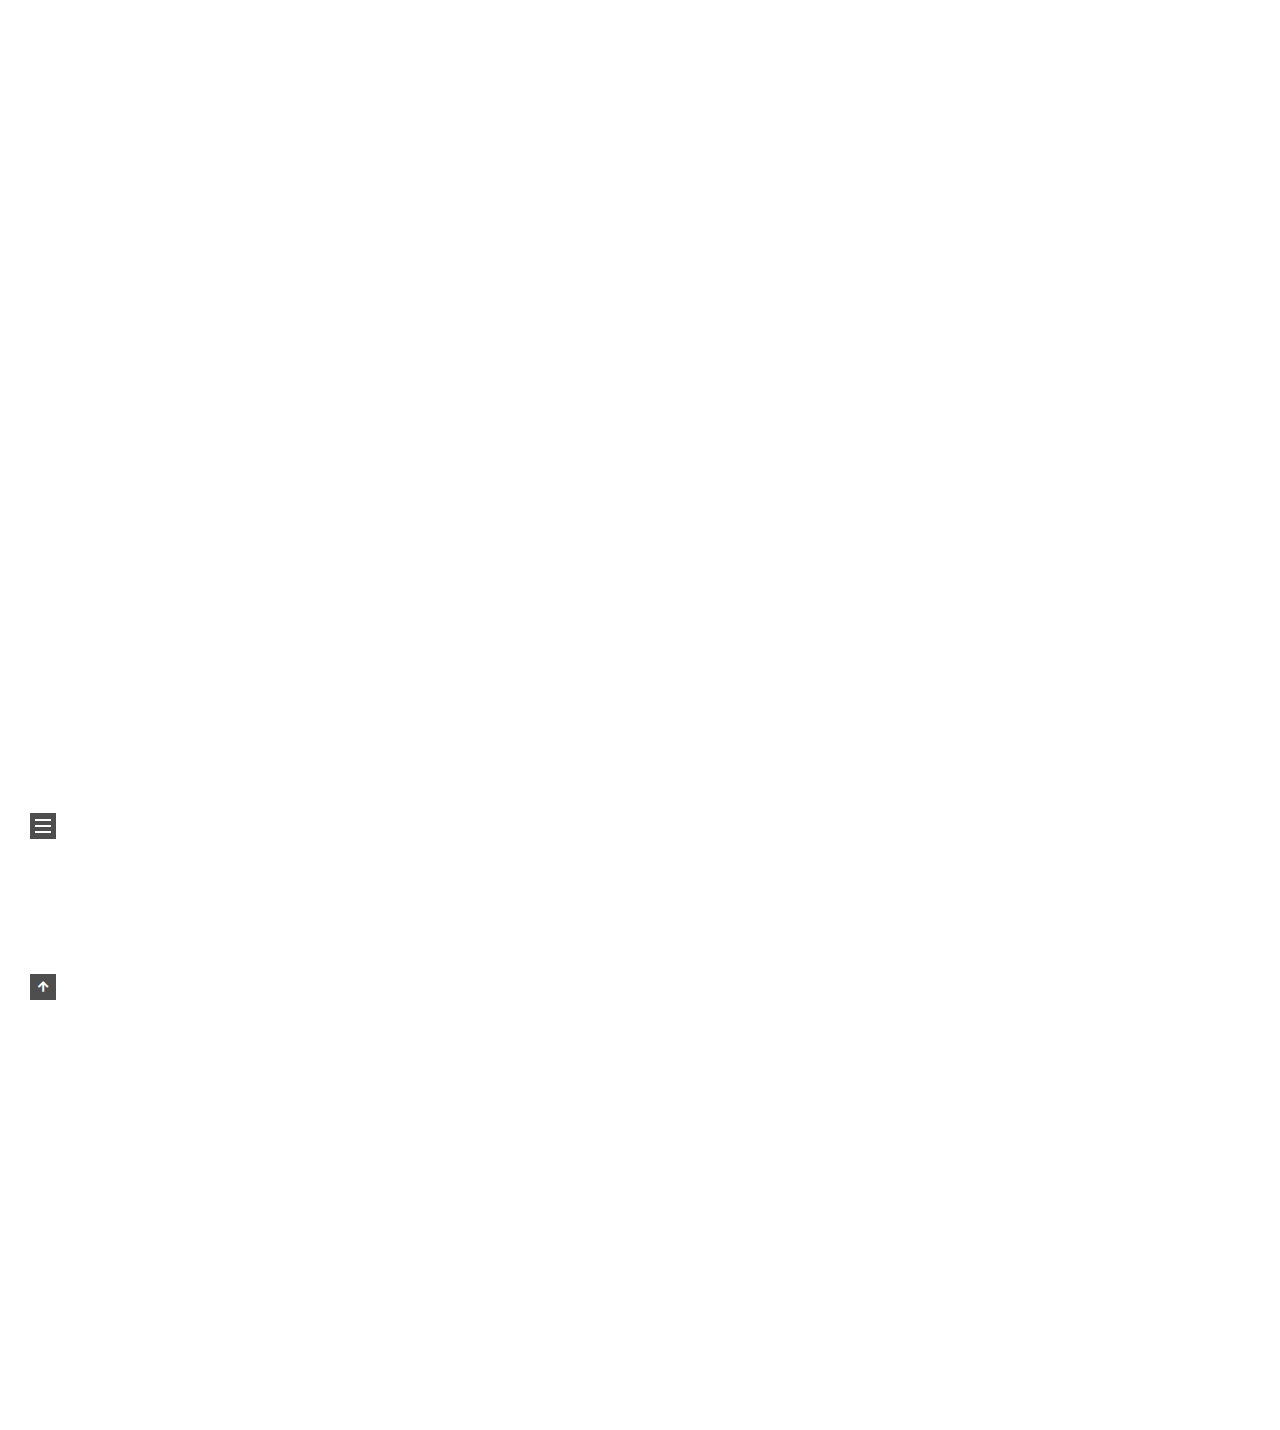
<file: 2022/06/12/hello-world/index.html>
<!DOCTYPE html>
<html lang="en">
<head>
  <meta charset="UTF-8">
<meta name="viewport" content="width=device-width, initial-scale=1, maximum-scale=2">
<meta name="theme-color" content="#222">
<meta name="generator" content="Hexo 6.2.0">
  <link rel="apple-touch-icon" sizes="180x180" href="/images/apple-touch-icon-next.png">
  <link rel="icon" type="image/png" sizes="32x32" href="/images/favicon-32x32-next.png">
  <link rel="icon" type="image/png" sizes="16x16" href="/images/favicon-16x16-next.png">
  <link rel="mask-icon" href="/images/logo.svg" color="#222">

<link rel="stylesheet" href="/css/main.css">


<link rel="stylesheet" href="/lib/font-awesome/css/all.min.css">

<script id="hexo-configurations">
    var NexT = window.NexT || {};
    var CONFIG = {"hostname":"example.com","root":"/","scheme":"Muse","version":"7.8.0","exturl":false,"sidebar":{"position":"left","display":"post","padding":18,"offset":12,"onmobile":false},"copycode":{"enable":false,"show_result":false,"style":null},"back2top":{"enable":true,"sidebar":false,"scrollpercent":false},"bookmark":{"enable":false,"color":"#222","save":"auto"},"fancybox":false,"mediumzoom":false,"lazyload":false,"pangu":false,"comments":{"style":"tabs","active":null,"storage":true,"lazyload":false,"nav":null},"algolia":{"hits":{"per_page":10},"labels":{"input_placeholder":"Search for Posts","hits_empty":"We didn't find any results for the search: ${query}","hits_stats":"${hits} results found in ${time} ms"}},"localsearch":{"enable":false,"trigger":"auto","top_n_per_article":1,"unescape":false,"preload":false},"motion":{"enable":true,"async":false,"transition":{"post_block":"fadeIn","post_header":"slideDownIn","post_body":"slideDownIn","coll_header":"slideLeftIn","sidebar":"slideUpIn"}}};
  </script>

  <meta name="description" content="Welcome to Hexo! This is your very first post. Check documentation for more info. If you get any problems when using Hexo, you can find the answer in troubleshooting or you can ask me on GitHub. Quick">
<meta property="og:type" content="article">
<meta property="og:title" content="Hello World">
<meta property="og:url" content="http://example.com/2022/06/12/hello-world/index.html">
<meta property="og:site_name" content="Hexo">
<meta property="og:description" content="Welcome to Hexo! This is your very first post. Check documentation for more info. If you get any problems when using Hexo, you can find the answer in troubleshooting or you can ask me on GitHub. Quick">
<meta property="og:locale" content="en_US">
<meta property="article:published_time" content="2022-06-11T18:26:18.636Z">
<meta property="article:modified_time" content="2022-06-11T18:26:18.637Z">
<meta property="article:author" content="fillingb">
<meta name="twitter:card" content="summary">

<link rel="canonical" href="http://example.com/2022/06/12/hello-world/">


<script id="page-configurations">
  // https://hexo.io/docs/variables.html
  CONFIG.page = {
    sidebar: "",
    isHome : false,
    isPost : true,
    lang   : 'en'
  };
</script>

  <title>Hello World | Hexo</title>
  






  <noscript>
  <style>
  .use-motion .brand,
  .use-motion .menu-item,
  .sidebar-inner,
  .use-motion .post-block,
  .use-motion .pagination,
  .use-motion .comments,
  .use-motion .post-header,
  .use-motion .post-body,
  .use-motion .collection-header { opacity: initial; }

  .use-motion .site-title,
  .use-motion .site-subtitle {
    opacity: initial;
    top: initial;
  }

  .use-motion .logo-line-before i { left: initial; }
  .use-motion .logo-line-after i { right: initial; }
  </style>
</noscript>

</head>

<body itemscope itemtype="http://schema.org/WebPage">
  <div class="container use-motion">
    <div class="headband"></div>

    <header class="header" itemscope itemtype="http://schema.org/WPHeader">
      <div class="header-inner"><div class="site-brand-container">
  <div class="site-nav-toggle">
    <div class="toggle" aria-label="Toggle navigation bar">
      <span class="toggle-line toggle-line-first"></span>
      <span class="toggle-line toggle-line-middle"></span>
      <span class="toggle-line toggle-line-last"></span>
    </div>
  </div>

  <div class="site-meta">

    <a href="/" class="brand" rel="start">
      <span class="logo-line-before"><i></i></span>
      <h1 class="site-title">Hexo</h1>
      <span class="logo-line-after"><i></i></span>
    </a>
  </div>

  <div class="site-nav-right">
    <div class="toggle popup-trigger">
    </div>
  </div>
</div>




<nav class="site-nav">
  <ul id="menu" class="main-menu menu">
        <li class="menu-item menu-item-home">

    <a href="/" rel="section"><i class="fa fa-home fa-fw"></i>Home</a>

  </li>
        <li class="menu-item menu-item-archives">

    <a href="/archives/" rel="section"><i class="fa fa-archive fa-fw"></i>Archives</a>

  </li>
  </ul>
</nav>




</div>
    </header>

    
  <div class="back-to-top">
    <i class="fa fa-arrow-up"></i>
    <span>0%</span>
  </div>


    <main class="main">
      <div class="main-inner">
        <div class="content-wrap">
          

          <div class="content post posts-expand">
            

    
  
  
  <article itemscope itemtype="http://schema.org/Article" class="post-block" lang="en">
    <link itemprop="mainEntityOfPage" href="http://example.com/2022/06/12/hello-world/">

    <span hidden itemprop="author" itemscope itemtype="http://schema.org/Person">
      <meta itemprop="image" content="/images/avatar.gif">
      <meta itemprop="name" content="fillingb">
      <meta itemprop="description" content="">
    </span>

    <span hidden itemprop="publisher" itemscope itemtype="http://schema.org/Organization">
      <meta itemprop="name" content="Hexo">
    </span>
      <header class="post-header">
        <h1 class="post-title" itemprop="name headline">
          Hello World
        </h1>

        <div class="post-meta">
            <span class="post-meta-item">
              <span class="post-meta-item-icon">
                <i class="far fa-calendar"></i>
              </span>
              <span class="post-meta-item-text">Posted on</span>

              <time title="Created: 2022-06-12 02:26:18" itemprop="dateCreated datePublished" datetime="2022-06-12T02:26:18+08:00">2022-06-12</time>
            </span>

          

        </div>
      </header>

    
    
    
    <div class="post-body" itemprop="articleBody">

      
        <p>Welcome to <a target="_blank" rel="noopener" href="https://hexo.io/">Hexo</a>! This is your very first post. Check <a target="_blank" rel="noopener" href="https://hexo.io/docs/">documentation</a> for more info. If you get any problems when using Hexo, you can find the answer in <a target="_blank" rel="noopener" href="https://hexo.io/docs/troubleshooting.html">troubleshooting</a> or you can ask me on <a target="_blank" rel="noopener" href="https://github.com/hexojs/hexo/issues">GitHub</a>.</p>
<h2 id="Quick-Start"><a href="#Quick-Start" class="headerlink" title="Quick Start"></a>Quick Start</h2><h3 id="Create-a-new-post"><a href="#Create-a-new-post" class="headerlink" title="Create a new post"></a>Create a new post</h3><figure class="highlight bash"><table><tr><td class="gutter"><pre><span class="line">1</span><br></pre></td><td class="code"><pre><span class="line">$ hexo new <span class="string">&quot;My New Post&quot;</span></span><br></pre></td></tr></table></figure>

<p>More info: <a target="_blank" rel="noopener" href="https://hexo.io/docs/writing.html">Writing</a></p>
<h3 id="Run-server"><a href="#Run-server" class="headerlink" title="Run server"></a>Run server</h3><figure class="highlight bash"><table><tr><td class="gutter"><pre><span class="line">1</span><br></pre></td><td class="code"><pre><span class="line">$ hexo server</span><br></pre></td></tr></table></figure>

<p>More info: <a target="_blank" rel="noopener" href="https://hexo.io/docs/server.html">Server</a></p>
<h3 id="Generate-static-files"><a href="#Generate-static-files" class="headerlink" title="Generate static files"></a>Generate static files</h3><figure class="highlight bash"><table><tr><td class="gutter"><pre><span class="line">1</span><br></pre></td><td class="code"><pre><span class="line">$ hexo generate</span><br></pre></td></tr></table></figure>

<p>More info: <a target="_blank" rel="noopener" href="https://hexo.io/docs/generating.html">Generating</a></p>
<h3 id="Deploy-to-remote-sites"><a href="#Deploy-to-remote-sites" class="headerlink" title="Deploy to remote sites"></a>Deploy to remote sites</h3><figure class="highlight bash"><table><tr><td class="gutter"><pre><span class="line">1</span><br></pre></td><td class="code"><pre><span class="line">$ hexo deploy</span><br></pre></td></tr></table></figure>

<p>More info: <a target="_blank" rel="noopener" href="https://hexo.io/docs/one-command-deployment.html">Deployment</a></p>

    </div>

    
    
    

      <footer class="post-footer">

        


        
    <div class="post-nav">
      <div class="post-nav-item"></div>
      <div class="post-nav-item">
    <a href="/2022/06/12/hello-world-1/" rel="next" title="hello_world">
      hello_world <i class="fa fa-chevron-right"></i>
    </a></div>
    </div>
      </footer>
    
  </article>
  
  
  



          </div>
          

<script>
  window.addEventListener('tabs:register', () => {
    let { activeClass } = CONFIG.comments;
    if (CONFIG.comments.storage) {
      activeClass = localStorage.getItem('comments_active') || activeClass;
    }
    if (activeClass) {
      let activeTab = document.querySelector(`a[href="#comment-${activeClass}"]`);
      if (activeTab) {
        activeTab.click();
      }
    }
  });
  if (CONFIG.comments.storage) {
    window.addEventListener('tabs:click', event => {
      if (!event.target.matches('.tabs-comment .tab-content .tab-pane')) return;
      let commentClass = event.target.classList[1];
      localStorage.setItem('comments_active', commentClass);
    });
  }
</script>

        </div>
          
  
  <div class="toggle sidebar-toggle">
    <span class="toggle-line toggle-line-first"></span>
    <span class="toggle-line toggle-line-middle"></span>
    <span class="toggle-line toggle-line-last"></span>
  </div>

  <aside class="sidebar">
    <div class="sidebar-inner">

      <ul class="sidebar-nav motion-element">
        <li class="sidebar-nav-toc">
          Table of Contents
        </li>
        <li class="sidebar-nav-overview">
          Overview
        </li>
      </ul>

      <!--noindex-->
      <div class="post-toc-wrap sidebar-panel">
          <div class="post-toc motion-element"><ol class="nav"><li class="nav-item nav-level-2"><a class="nav-link" href="#Quick-Start"><span class="nav-number">1.</span> <span class="nav-text">Quick Start</span></a><ol class="nav-child"><li class="nav-item nav-level-3"><a class="nav-link" href="#Create-a-new-post"><span class="nav-number">1.1.</span> <span class="nav-text">Create a new post</span></a></li><li class="nav-item nav-level-3"><a class="nav-link" href="#Run-server"><span class="nav-number">1.2.</span> <span class="nav-text">Run server</span></a></li><li class="nav-item nav-level-3"><a class="nav-link" href="#Generate-static-files"><span class="nav-number">1.3.</span> <span class="nav-text">Generate static files</span></a></li><li class="nav-item nav-level-3"><a class="nav-link" href="#Deploy-to-remote-sites"><span class="nav-number">1.4.</span> <span class="nav-text">Deploy to remote sites</span></a></li></ol></li></ol></div>
      </div>
      <!--/noindex-->

      <div class="site-overview-wrap sidebar-panel">
        <div class="site-author motion-element" itemprop="author" itemscope itemtype="http://schema.org/Person">
  <p class="site-author-name" itemprop="name">fillingb</p>
  <div class="site-description" itemprop="description"></div>
</div>
<div class="site-state-wrap motion-element">
  <nav class="site-state">
      <div class="site-state-item site-state-posts">
          <a href="/archives/">
        
          <span class="site-state-item-count">3</span>
          <span class="site-state-item-name">posts</span>
        </a>
      </div>
  </nav>
</div>



      </div>

    </div>
  </aside>
  <div id="sidebar-dimmer"></div>


      </div>
    </main>

    <footer class="footer">
      <div class="footer-inner">
        

        

<div class="copyright">
  
  &copy; 
  <span itemprop="copyrightYear">2022</span>
  <span class="with-love">
    <i class="fa fa-heart"></i>
  </span>
  <span class="author" itemprop="copyrightHolder">fillingb</span>
</div>
  <div class="powered-by">Powered by <a href="https://hexo.io/" class="theme-link" rel="noopener" target="_blank">Hexo</a> & <a href="https://muse.theme-next.org/" class="theme-link" rel="noopener" target="_blank">NexT.Muse</a>
  </div>

        








      </div>
    </footer>
  </div>

  
  <script src="/lib/anime.min.js"></script>
  <script src="/lib/velocity/velocity.min.js"></script>
  <script src="/lib/velocity/velocity.ui.min.js"></script>

<script src="/js/utils.js"></script>

<script src="/js/motion.js"></script>


<script src="/js/schemes/muse.js"></script>


<script src="/js/next-boot.js"></script>




  















  

  

</body>
</html>
</file>
<file: css/main.css>
:root {
  --body-bg-color: #fff;
  --content-bg-color: #f5f5f5;
  --card-bg-color: #f5f5f5;
  --text-color: #555;
  --blockquote-color: #666;
  --link-color: #555;
  --link-hover-color: #222;
  --brand-color: #222;
  --brand-hover-color: #222;
  --table-row-odd-bg-color: #f9f9f9;
  --table-row-hover-bg-color: #f5f5f5;
  --menu-item-bg-color: #ddd;
  --theme-color: #222;
  --btn-default-bg: transparent;
  --btn-default-color: var(--link-color);
  --btn-default-border-color: var(--link-color);
  --btn-default-hover-bg: transparent;
  --btn-default-hover-color: var(--link-hover-color);
  --btn-default-hover-border-color: var(--link-hover-color);
  --highlight-background: #f3f3f3;
  --highlight-foreground: #444;
  --highlight-gutter-background: #e1e1e1;
  --highlight-gutter-foreground: #555;
  color-scheme: light;
}
html {
  line-height: 1.15; /* 1 */
  -webkit-text-size-adjust: 100%; /* 2 */
}
body {
  margin: 0;
}
main {
  display: block;
}
h1 {
  font-size: 2em;
  margin: 0.67em 0;
}
hr {
  box-sizing: content-box; /* 1 */
  height: 0; /* 1 */
  overflow: visible; /* 2 */
}
pre {
  font-family: monospace, monospace; /* 1 */
  font-size: 1em; /* 2 */
}
a {
  background: transparent;
}
abbr[title] {
  border-bottom: none; /* 1 */
  text-decoration: underline; /* 2 */
  text-decoration: underline dotted; /* 2 */
}
b,
strong {
  font-weight: bolder;
}
code,
kbd,
samp {
  font-family: monospace, monospace; /* 1 */
  font-size: 1em; /* 2 */
}
small {
  font-size: 80%;
}
sub,
sup {
  font-size: 75%;
  line-height: 0;
  position: relative;
  vertical-align: baseline;
}
sub {
  bottom: -0.25em;
}
sup {
  top: -0.5em;
}
img {
  border-style: none;
}
button,
input,
optgroup,
select,
textarea {
  font-family: inherit; /* 1 */
  font-size: 100%; /* 1 */
  line-height: 1.15; /* 1 */
  margin: 0; /* 2 */
}
button,
input {
/* 1 */
  overflow: visible;
}
button,
select {
/* 1 */
  text-transform: none;
}
button,
[type='button'],
[type='reset'],
[type='submit'] {
  -webkit-appearance: button;
}
button::-moz-focus-inner,
[type='button']::-moz-focus-inner,
[type='reset']::-moz-focus-inner,
[type='submit']::-moz-focus-inner {
  border-style: none;
  padding: 0;
}
button:-moz-focusring,
[type='button']:-moz-focusring,
[type='reset']:-moz-focusring,
[type='submit']:-moz-focusring {
  outline: 1px dotted ButtonText;
}
fieldset {
  padding: 0.35em 0.75em 0.625em;
}
legend {
  box-sizing: border-box; /* 1 */
  color: inherit; /* 2 */
  display: table; /* 1 */
  max-width: 100%; /* 1 */
  padding: 0; /* 3 */
  white-space: normal; /* 1 */
}
progress {
  vertical-align: baseline;
}
textarea {
  overflow: auto;
}
[type='checkbox'],
[type='radio'] {
  box-sizing: border-box; /* 1 */
  padding: 0; /* 2 */
}
[type='number']::-webkit-inner-spin-button,
[type='number']::-webkit-outer-spin-button {
  height: auto;
}
[type='search'] {
  outline-offset: -2px; /* 2 */
  -webkit-appearance: textfield; /* 1 */
}
[type='search']::-webkit-search-decoration {
  -webkit-appearance: none;
}
::-webkit-file-upload-button {
  font: inherit; /* 2 */
  -webkit-appearance: button; /* 1 */
}
details {
  display: block;
}
summary {
  display: list-item;
}
template {
  display: none;
}
[hidden] {
  display: none;
}
::selection {
  background: #262a30;
  color: #eee;
}
html,
body {
  height: 100%;
}
body {
  background: var(--body-bg-color);
  box-sizing: border-box;
  color: var(--text-color);
  font-family: Lato, 'PingFang SC', 'Microsoft YaHei', sans-serif;
  font-size: 1em;
  line-height: 2;
  min-height: 100%;
  position: relative;
  transition: padding 0.2s ease-in-out;
}
h1,
h2,
h3,
h4,
h5,
h6 {
  font-family: Lato, 'PingFang SC', 'Microsoft YaHei', sans-serif;
  font-weight: bold;
  line-height: 1.5;
  margin: 30px 0 15px;
}
h1 {
  font-size: 1.5em;
}
h2 {
  font-size: 1.375em;
}
h3 {
  font-size: 1.25em;
}
h4 {
  font-size: 1.125em;
}
h5 {
  font-size: 1em;
}
h6 {
  font-size: 0.875em;
}
p {
  margin: 0 0 20px;
}
a {
  border-bottom: 1px solid #ccc;
  color: var(--link-color);
  cursor: pointer;
  outline: 0;
  text-decoration: none;
  overflow-wrap: break-word;
}
a:hover {
  border-bottom-color: var(--link-hover-color);
  color: var(--link-hover-color);
}
iframe,
img,
video,
embed {
  display: block;
  margin-left: auto;
  margin-right: auto;
  max-width: 100%;
}
hr {
  background-image: repeating-linear-gradient(-45deg, #ddd, #ddd 4px, transparent 4px, transparent 8px);
  border: 0;
  height: 3px;
  margin: 40px 0;
}
blockquote {
  border-left: 4px solid #ddd;
  color: var(--blockquote-color);
  margin: 0;
  padding: 0 15px;
}
blockquote cite::before {
  content: '-';
  padding: 0 5px;
}
dt {
  font-weight: bold;
}
dd {
  margin: 0;
  padding: 0;
}
.table-container {
  overflow: auto;
}
table {
  border-collapse: collapse;
  border-spacing: 0;
  font-size: 0.875em;
  margin: 0 0 20px;
  width: 100%;
}
tbody tr:nth-of-type(odd) {
  background: var(--table-row-odd-bg-color);
}
tbody tr:hover {
  background: var(--table-row-hover-bg-color);
}
caption,
th,
td {
  padding: 8px;
}
th,
td {
  border: 1px solid #ddd;
  border-bottom: 3px solid #ddd;
}
th {
  font-weight: 700;
  padding-bottom: 10px;
}
td {
  border-bottom-width: 1px;
}
.btn {
  background: var(--btn-default-bg);
  border: 2px solid var(--btn-default-border-color);
  border-radius: 0;
  color: var(--btn-default-color);
  display: inline-block;
  font-size: 0.875em;
  line-height: 2;
  padding: 0 20px;
  transition: background-color 0.2s ease-in-out;
}
.btn:hover {
  background: var(--btn-default-hover-bg);
  border-color: var(--btn-default-hover-border-color);
  color: var(--btn-default-hover-color);
}
.btn + .btn {
  margin: 0 0 8px 8px;
}
.btn .fa-fw {
  text-align: left;
  width: 1.285714285714286em;
}
.toggle {
  line-height: 0;
}
.toggle .toggle-line {
  background: #fff;
  display: block;
  height: 2px;
  left: 0;
  position: relative;
  top: 0;
  transition: all 0.4s;
  width: 100%;
}
.toggle .toggle-line:first-child {
  margin-top: 1px;
}
.toggle .toggle-line:not(:first-child) {
  margin-top: 4px;
}
.toggle.toggle-arrow :first-child {
  left: 50%;
  top: 2px;
  transform: rotate(45deg);
  width: 50%;
}
.toggle.toggle-arrow :last-child {
  left: 50%;
  top: -2px;
  transform: rotate(-45deg);
  width: 50%;
}
.toggle.toggle-close :nth-child(2) {
  opacity: 0;
}
.toggle.toggle-close :first-child {
  top: 6px;
  transform: rotate(45deg);
}
.toggle.toggle-close :last-child {
  top: -6px;
  transform: rotate(-45deg);
}
/*!
  Theme: Default
  Description: Original highlight.js style
  Author: (c) Ivan Sagalaev <maniac@softwaremaniacs.org>
  Maintainer: @highlightjs/core-team
  Website: https://highlightjs.org/
  License: see project LICENSE
  Touched: 2021
*/pre code.hljs{display:block;overflow-x:auto;padding:1em}code.hljs{padding:3px 5px}.hljs{background:#f3f3f3;color:#444}.hljs-comment{color:#697070}.hljs-punctuation,.hljs-tag{color:#444a}.hljs-tag .hljs-attr,.hljs-tag .hljs-name{color:#444}.hljs-attribute,.hljs-doctag,.hljs-keyword,.hljs-meta .hljs-keyword,.hljs-name,.hljs-selector-tag{font-weight:700}.hljs-deletion,.hljs-number,.hljs-quote,.hljs-selector-class,.hljs-selector-id,.hljs-string,.hljs-template-tag,.hljs-type{color:#800}.hljs-section,.hljs-title{color:#800;font-weight:700}.hljs-link,.hljs-operator,.hljs-regexp,.hljs-selector-attr,.hljs-selector-pseudo,.hljs-symbol,.hljs-template-variable,.hljs-variable{color:#ab5656}.hljs-literal{color:#695}.hljs-addition,.hljs-built_in,.hljs-bullet,.hljs-code{color:#397300}.hljs-meta{color:#1f7199}.hljs-meta .hljs-string{color:#38a}.hljs-emphasis{font-style:italic}.hljs-strong{font-weight:700}
code,
kbd,
figure.highlight,
pre {
  background: var(--highlight-background);
  color: var(--highlight-foreground);
}
figure.highlight,
pre {
  line-height: 1.6;
  margin: 0 auto 20px;
}
figure.highlight figcaption,
pre .caption,
pre figcaption {
  background: var(--highlight-gutter-background);
  color: var(--highlight-foreground);
  display: flow-root;
  font-size: 0.875em;
  line-height: 1.2;
  padding: 0.5em;
}
figure.highlight figcaption a,
pre .caption a,
pre figcaption a {
  color: var(--highlight-foreground);
  float: right;
}
figure.highlight figcaption a:hover,
pre .caption a:hover,
pre figcaption a:hover {
  border-bottom-color: var(--highlight-foreground);
}
pre,
code {
  font-family: consolas, Menlo, monospace, 'PingFang SC', 'Microsoft YaHei';
}
code {
  border-radius: 3px;
  font-size: 0.875em;
  padding: 2px 4px;
  overflow-wrap: break-word;
}
kbd {
  border: 2px solid #ccc;
  border-radius: 0.2em;
  box-shadow: 0.1em 0.1em 0.2em rgba(0,0,0,0.1);
  font-family: inherit;
  padding: 0.1em 0.3em;
  white-space: nowrap;
}
figure.highlight {
  overflow: auto;
  position: relative;
}
figure.highlight pre {
  border: 0;
  margin: 0;
  padding: 10px 0;
}
figure.highlight table {
  border: 0;
  margin: 0;
  width: auto;
}
figure.highlight td {
  border: 0;
  padding: 0;
}
figure.highlight .gutter {
  -moz-user-select: none;
  -ms-user-select: none;
  -webkit-user-select: none;
  user-select: none;
}
figure.highlight .gutter pre {
  background: var(--highlight-gutter-background);
  color: var(--highlight-gutter-foreground);
  padding-left: 10px;
  padding-right: 10px;
  text-align: right;
}
figure.highlight .code pre {
  padding-left: 10px;
  width: 100%;
}
figure.highlight .marked {
  background: rgba(0,0,0,0.3);
}
pre .caption,
pre figcaption {
  margin-bottom: 10px;
}
.gist table {
  width: auto;
}
.gist table td {
  border: 0;
}
pre {
  overflow: auto;
  padding: 10px;
}
pre code {
  background: none;
  padding: 0;
  text-shadow: none;
}
.blockquote-center {
  border-left: 0;
  margin: 40px 0;
  padding: 0;
  position: relative;
  text-align: center;
}
.blockquote-center::before,
.blockquote-center::after {
  left: 0;
  line-height: 1;
  opacity: 0.6;
  position: absolute;
  width: 100%;
}
.blockquote-center::before {
  border-top: 1px solid #ccc;
  text-align: left;
  top: -20px;
  content: '\f10d';
  font-family: 'Font Awesome 6 Free';
  font-weight: 900;
}
.blockquote-center::after {
  border-bottom: 1px solid #ccc;
  bottom: -20px;
  text-align: right;
  content: '\f10e';
  font-family: 'Font Awesome 6 Free';
  font-weight: 900;
}
.blockquote-center p,
.blockquote-center div {
  text-align: center;
}
.group-picture {
  margin-bottom: 20px;
}
.group-picture .group-picture-row {
  display: flex;
  gap: 3px;
  margin-bottom: 3px;
}
.group-picture .group-picture-column {
  flex: 1;
}
.group-picture .group-picture-column img {
  height: 100%;
  margin: 0;
  object-fit: cover;
  width: 100%;
}
.post-body .label {
  color: #555;
  padding: 0 2px;
}
.post-body .label.default {
  background: #f0f0f0;
}
.post-body .label.primary {
  background: #efe6f7;
}
.post-body .label.info {
  background: #e5f2f8;
}
.post-body .label.success {
  background: #e7f4e9;
}
.post-body .label.warning {
  background: #fcf6e1;
}
.post-body .label.danger {
  background: #fae8eb;
}
.post-body .link-grid {
  display: grid;
  grid-gap: 1.5rem;
  gap: 1.5rem;
  grid-template-columns: 1fr 1fr;
  margin-bottom: 20px;
  padding: 1rem;
}
@media (max-width: 767px) {
  .post-body .link-grid {
    grid-template-columns: 1fr;
  }
}
.post-body .link-grid .link-grid-container {
  border: solid #ddd;
  box-shadow: 1rem 1rem 0.5rem rgba(0,0,0,0.5);
  min-height: 5rem;
  min-width: 0;
  padding: 0.5rem;
  position: relative;
  transition: background 0.3s;
}
.post-body .link-grid .link-grid-container:hover {
  animation: next-shake 0.5s;
  background: var(--card-bg-color);
}
.post-body .link-grid .link-grid-container:active {
  box-shadow: 0.5rem 0.5rem 0.25rem rgba(0,0,0,0.5);
  transform: translate(0.2rem, 0.2rem);
}
.post-body .link-grid .link-grid-container .link-grid-image {
  border: 1px solid #ddd;
  border-radius: 50%;
  box-sizing: border-box;
  height: 5rem;
  padding: 3px;
  position: absolute;
  width: 5rem;
}
.post-body .link-grid .link-grid-container p {
  margin: 0 1rem 0 6rem;
}
.post-body .link-grid .link-grid-container p:first-of-type {
  font-size: 1.2em;
}
.post-body .link-grid .link-grid-container p:last-of-type {
  font-size: 0.8em;
  line-height: 1.3rem;
  opacity: 0.7;
}
.post-body .link-grid .link-grid-container a {
  border: 0;
  height: 100%;
  left: 0;
  position: absolute;
  top: 0;
  width: 100%;
}
@keyframes next-shake {
  0% {
    transform: translate(1pt, 1pt) rotate(0deg);
  }
  10% {
    transform: translate(-1pt, -2pt) rotate(-1deg);
  }
  20% {
    transform: translate(-3pt, 0pt) rotate(1deg);
  }
  30% {
    transform: translate(3pt, 2pt) rotate(0deg);
  }
  40% {
    transform: translate(1pt, -1pt) rotate(1deg);
  }
  50% {
    transform: translate(-1pt, 2pt) rotate(-1deg);
  }
  60% {
    transform: translate(-3pt, 1pt) rotate(0deg);
  }
  70% {
    transform: translate(3pt, 1pt) rotate(-1deg);
  }
  80% {
    transform: translate(-1pt, -1pt) rotate(1deg);
  }
  90% {
    transform: translate(1pt, 2pt) rotate(0deg);
  }
  100% {
    transform: translate(1pt, -2pt) rotate(-1deg);
  }
}
.post-body .note {
  border-radius: 3px;
  margin-bottom: 20px;
  padding: 1em;
  position: relative;
  border: 1px solid #eee;
  border-left-width: 5px;
}
.post-body .note summary {
  cursor: pointer;
  outline: 0;
}
.post-body .note summary p {
  display: inline;
}
.post-body .note h2,
.post-body .note h3,
.post-body .note h4,
.post-body .note h5,
.post-body .note h6 {
  border-bottom: initial;
  margin: 0;
  padding-top: 0;
}
.post-body .note :first-child {
  margin-top: 0;
}
.post-body .note :last-child {
  margin-bottom: 0;
}
.post-body .note.default {
  border-left-color: #777;
}
.post-body .note.default h2,
.post-body .note.default h3,
.post-body .note.default h4,
.post-body .note.default h5,
.post-body .note.default h6 {
  color: #777;
}
.post-body .note.primary {
  border-left-color: #6f42c1;
}
.post-body .note.primary h2,
.post-body .note.primary h3,
.post-body .note.primary h4,
.post-body .note.primary h5,
.post-body .note.primary h6 {
  color: #6f42c1;
}
.post-body .note.info {
  border-left-color: #428bca;
}
.post-body .note.info h2,
.post-body .note.info h3,
.post-body .note.info h4,
.post-body .note.info h5,
.post-body .note.info h6 {
  color: #428bca;
}
.post-body .note.success {
  border-left-color: #5cb85c;
}
.post-body .note.success h2,
.post-body .note.success h3,
.post-body .note.success h4,
.post-body .note.success h5,
.post-body .note.success h6 {
  color: #5cb85c;
}
.post-body .note.warning {
  border-left-color: #f0ad4e;
}
.post-body .note.warning h2,
.post-body .note.warning h3,
.post-body .note.warning h4,
.post-body .note.warning h5,
.post-body .note.warning h6 {
  color: #f0ad4e;
}
.post-body .note.danger {
  border-left-color: #d9534f;
}
.post-body .note.danger h2,
.post-body .note.danger h3,
.post-body .note.danger h4,
.post-body .note.danger h5,
.post-body .note.danger h6 {
  color: #d9534f;
}
.post-body .tabs {
  margin-bottom: 20px;
}
.post-body .tabs,
.tabs-comment {
  padding-top: 10px;
}
.post-body .tabs ul.nav-tabs,
.tabs-comment ul.nav-tabs {
  background: var(--body-bg-color);
  display: flex;
  display: flex;
  flex-wrap: wrap;
  justify-content: center;
  margin: 0;
  padding: 0;
  position: -webkit-sticky;
  position: sticky;
  top: 0;
  z-index: 5;
}
@media (max-width: 413px) {
  .post-body .tabs ul.nav-tabs,
  .tabs-comment ul.nav-tabs {
    display: block;
    margin-bottom: 5px;
  }
}
.post-body .tabs ul.nav-tabs li.tab,
.tabs-comment ul.nav-tabs li.tab {
  border-bottom: 1px solid #ddd;
  border-left: 1px solid transparent;
  border-right: 1px solid transparent;
  border-radius: 0 0 0 0;
  border-top: 3px solid transparent;
  flex-grow: 1;
  list-style-type: none;
}
@media (max-width: 413px) {
  .post-body .tabs ul.nav-tabs li.tab,
  .tabs-comment ul.nav-tabs li.tab {
    border-bottom: 1px solid transparent;
    border-left: 3px solid transparent;
    border-right: 1px solid transparent;
    border-top: 1px solid transparent;
  }
}
@media (max-width: 413px) {
  .post-body .tabs ul.nav-tabs li.tab,
  .tabs-comment ul.nav-tabs li.tab {
    border-radius: 0;
  }
}
.post-body .tabs ul.nav-tabs li.tab a,
.tabs-comment ul.nav-tabs li.tab a {
  border-bottom: initial;
  display: block;
  line-height: 1.8;
  padding: 0.25em 0.75em;
  text-align: center;
  transition: all 0.2s ease-out;
}
.post-body .tabs ul.nav-tabs li.tab a i[class^='fa'],
.tabs-comment ul.nav-tabs li.tab a i[class^='fa'] {
  width: 1.285714285714286em;
}
.post-body .tabs ul.nav-tabs li.tab.active,
.tabs-comment ul.nav-tabs li.tab.active {
  border-bottom-color: transparent;
  border-left-color: #ddd;
  border-right-color: #ddd;
  border-top-color: #fc6423;
}
@media (max-width: 413px) {
  .post-body .tabs ul.nav-tabs li.tab.active,
  .tabs-comment ul.nav-tabs li.tab.active {
    border-bottom-color: #ddd;
    border-left-color: #fc6423;
    border-right-color: #ddd;
    border-top-color: #ddd;
  }
}
.post-body .tabs ul.nav-tabs li.tab.active a,
.tabs-comment ul.nav-tabs li.tab.active a {
  cursor: default;
}
.post-body .tabs .tab-content,
.tabs-comment .tab-content {
  border: 1px solid #ddd;
  border-radius: 0 0 0 0;
  border-top-color: transparent;
}
@media (max-width: 413px) {
  .post-body .tabs .tab-content,
  .tabs-comment .tab-content {
    border-radius: 0;
    border-top-color: #ddd;
  }
}
.post-body .tabs .tab-content .tab-pane,
.tabs-comment .tab-content .tab-pane {
  padding: 20px 20px 0;
}
.post-body .tabs .tab-content .tab-pane:not(.active),
.tabs-comment .tab-content .tab-pane:not(.active) {
  display: none;
}
.pagination .prev,
.pagination .next,
.pagination .page-number,
.pagination .space {
  display: inline-block;
  margin: -1px 10px 0;
  padding: 0 10px;
}
@media (max-width: 767px) {
  .pagination .prev,
  .pagination .next,
  .pagination .page-number,
  .pagination .space {
    margin: 0 5px;
  }
}
.pagination .page-number.current {
  background: #ccc;
  border-color: #ccc;
  color: var(--content-bg-color);
}
.pagination {
  border-top: 1px solid #eee;
  margin: 120px 0 0;
  text-align: left;
}
.pagination .prev,
.pagination .next,
.pagination .page-number {
  border-bottom: 0;
  border-top: 1px solid #eee;
  transition: border-color 0.2s ease-in-out;
}
.pagination .prev:hover,
.pagination .next:hover,
.pagination .page-number:hover {
  border-top-color: var(--link-hover-color);
}
@media (max-width: 767px) {
  .pagination {
    border-top: 0;
  }
  .pagination .prev,
  .pagination .next,
  .pagination .page-number {
    border-bottom: 1px solid #eee;
    border-top: 0;
  }
  .pagination .prev:hover,
  .pagination .next:hover,
  .pagination .page-number:hover {
    border-bottom-color: var(--link-hover-color);
  }
}
.pagination .space {
  margin: 0;
  padding: 0;
}
.comments {
  margin-top: 60px;
  overflow: hidden;
}
.comment-button-group {
  display: flex;
  display: flex;
  flex-wrap: wrap;
  justify-content: center;
  justify-content: center;
  margin: 1em 0;
}
.comment-button-group .comment-button {
  margin: 0.1em 0.2em;
}
.comment-button-group .comment-button.active {
  background: var(--btn-default-hover-bg);
  border-color: var(--btn-default-hover-border-color);
  color: var(--btn-default-hover-color);
}
.comment-position {
  display: none;
}
.comment-position.active {
  display: block;
}
.tabs-comment {
  margin-top: 4em;
  padding-top: 0;
}
.tabs-comment .comments {
  margin-top: 0;
  padding-top: 0;
}
.headband {
  background: var(--theme-color);
  height: 3px;
}
@media (max-width: 991px) {
  .headband {
    display: none;
  }
}
.site-brand-container {
  display: flex;
  flex-shrink: 0;
  padding: 0 10px;
}
.use-motion .column,
.use-motion .site-brand-container .toggle {
  opacity: 0;
}
.site-meta {
  flex-grow: 1;
  text-align: center;
}
@media (max-width: 767px) {
  .site-meta {
    text-align: center;
  }
}
.custom-logo-image {
  margin-top: 20px;
}
@media (max-width: 991px) {
  .custom-logo-image {
    display: none;
  }
}
.brand {
  border-bottom: 0;
  color: var(--brand-color);
  display: inline-block;
  padding: 2px 1px;
}
.brand:hover {
  color: var(--brand-hover-color);
}
.site-title {
  font-family: Lato, 'PingFang SC', 'Microsoft YaHei', sans-serif;
  font-size: 1.375em;
  font-weight: normal;
  line-height: 1.5;
  margin: 0;
}
.site-subtitle {
  color: #999;
  font-size: 0.8125em;
  margin: 10px 0;
}
.use-motion .site-title,
.use-motion .site-subtitle,
.use-motion .custom-logo-image {
  opacity: 0;
  position: relative;
  top: -10px;
}
.site-nav-toggle,
.site-nav-right {
  display: none;
}
@media (max-width: 767px) {
  .site-nav-toggle,
  .site-nav-right {
    display: flex;
    flex-direction: column;
    justify-content: center;
  }
}
.site-nav-toggle .toggle,
.site-nav-right .toggle {
  color: var(--text-color);
  padding: 10px;
  width: 22px;
}
.site-nav-toggle .toggle .toggle-line,
.site-nav-right .toggle .toggle-line {
  background: var(--text-color);
  border-radius: 1px;
}
@media (max-width: 767px) {
  .site-nav {
    --scroll-height: 0;
    height: 0;
    overflow: hidden;
    transition: 0.2s ease-in-out;
    transition-property: height, visibility;
    visibility: hidden;
  }
  body:not(.site-nav-on) .site-nav .animated {
    animation: none;
  }
  body.site-nav-on .site-nav {
    height: var(--scroll-height);
    visibility: unset;
  }
}
.menu {
  margin: 0;
  padding: 1em 0;
  text-align: center;
}
.menu-item {
  display: inline-block;
  list-style: none;
  margin: 0 10px;
}
@media (max-width: 767px) {
  .menu-item {
    display: block;
    margin-top: 10px;
  }
  .menu-item.menu-item-search {
    display: none;
  }
}
.menu-item a {
  border-bottom: 0;
  display: block;
  font-size: 0.8125em;
  transition: border-color 0.2s ease-in-out;
}
.menu-item a:hover,
.menu-item a.menu-item-active {
  background: var(--menu-item-bg-color);
}
.menu-item i[class^='fa'] {
  margin-right: 8px;
}
.menu-item .badge {
  display: inline-block;
  font-weight: bold;
  line-height: 1;
  margin-left: 0.35em;
  margin-top: 0.35em;
  text-align: center;
  white-space: nowrap;
}
@media (max-width: 767px) {
  .menu-item .badge {
    float: right;
    margin-left: 0;
  }
}
.use-motion .menu-item {
  visibility: hidden;
}
.sidebar-inner {
  color: #999;
  padding: 18px 10px;
  text-align: center;
  display: flex;
  flex-direction: column;
  justify-content: center;
}
.cc-license .cc-opacity {
  border-bottom: 0;
  opacity: 0.7;
}
.cc-license .cc-opacity:hover {
  opacity: 0.9;
}
.cc-license img {
  display: inline-block;
}
.site-author-image {
  border: 2px solid #333;
  max-width: 96px;
  padding: 2px;
}
.site-author-name {
  color: #f5f5f5;
  font-weight: normal;
  margin: 5px 0 0;
}
.site-description {
  color: #999;
  font-size: 1em;
  margin-top: 5px;
}
.links-of-author a {
  font-size: 0.8125em;
}
.links-of-author i[class^='fa'] {
  margin-right: 2px;
}
.sidebar .sidebar-button:not(:first-child) {
  margin-top: 15px;
}
.sidebar .sidebar-button button {
  background: transparent;
  color: #fc6423;
  cursor: pointer;
  line-height: 2;
  padding: 0 15px;
  border: 1px solid #fc6423;
  border-radius: 4px;
}
.sidebar .sidebar-button button:hover {
  background: #fc6423;
  color: #fff;
}
.sidebar .sidebar-button button i[class^='fa'] {
  margin-right: 5px;
}
.links-of-blogroll {
  font-size: 0.8125em;
}
.links-of-blogroll-title {
  font-size: 0.875em;
  font-weight: 600;
}
.links-of-blogroll-list {
  list-style: none;
  margin: 0;
  padding: 0;
}
.sidebar-nav {
  font-size: 0.875em;
  height: 0;
  margin: 0;
  overflow: hidden;
  padding-left: 0;
  pointer-events: none;
  transition: 0.2s ease-in-out;
  transition-property: height, visibility;
  visibility: hidden;
}
.sidebar-nav-active .sidebar-nav {
  height: calc(2em + 1px);
  pointer-events: unset;
  visibility: unset;
}
.sidebar-nav li {
  border-bottom: 1px solid transparent;
  color: #666;
  cursor: pointer;
  display: inline-block;
  transition: 0.2s ease-in-out;
  transition-property: border-bottom-color, color;
}
.sidebar-nav li.sidebar-nav-overview {
  margin-left: 10px;
}
.sidebar-nav li:hover {
  color: #f5f5f5;
}
.sidebar-toc-active .sidebar-nav-toc,
.sidebar-overview-active .sidebar-nav-overview {
  border-bottom-color: #87daff;
  color: #87daff;
  transition-delay: 0.2s;
}
.sidebar-toc-active .sidebar-nav-toc:hover,
.sidebar-overview-active .sidebar-nav-overview:hover {
  color: #87daff;
}
.sidebar-panel-container {
  align-items: start;
  display: grid;
  flex: 1;
  overflow-x: hidden;
  overflow-y: auto;
  padding-top: 0;
  transition: padding-top 0.2s ease-in-out;
}
.sidebar-nav-active .sidebar-panel-container {
  padding-top: 20px;
}
.sidebar-panel {
  animation: deactivate-sidebar-panel 0.2s ease-in-out;
  grid-area: 1/1;
  height: 0;
  opacity: 0;
  overflow: hidden;
  pointer-events: none;
  transform: translateY(0);
  transition: 0.2s ease-in-out;
  transition-delay: 0s;
  transition-property: opacity, transform, visibility;
  visibility: hidden;
}
.sidebar-nav-active .sidebar-panel,
.sidebar-overview-active .sidebar-panel.post-toc-wrap {
  transform: translateY(-20px);
}
.sidebar-overview-active:not(.sidebar-nav-active) .sidebar-panel.post-toc-wrap {
  transition-delay: 0s, 0.2s, 0s;
}
.sidebar-overview-active .sidebar-panel.site-overview-wrap,
.sidebar-toc-active .sidebar-panel.post-toc-wrap {
  animation-name: activate-sidebar-panel;
  height: auto;
  opacity: 1;
  pointer-events: unset;
  transform: translateY(0);
  transition-delay: 0.2s, 0.2s, 0s;
  visibility: unset;
}
.sidebar-panel.site-overview-wrap {
  display: flex;
  flex-direction: column;
  justify-content: center;
  gap: 10px;
  justify-content: flex-start;
}
@keyframes deactivate-sidebar-panel {
  from {
    height: var(--inactive-panel-height, 0);
  }
  to {
    height: var(--active-panel-height, 0);
  }
}
@keyframes activate-sidebar-panel {
  from {
    height: var(--inactive-panel-height, auto);
  }
  to {
    height: var(--active-panel-height, auto);
  }
}
.sidebar-toggle {
  bottom: 61px;
  height: 16px;
  padding: 5px;
  width: 16px;
  background: #222;
  cursor: pointer;
  opacity: 0.8;
  position: fixed;
  z-index: 30;
  left: 30px;
}
@media (max-width: 991px) {
  .sidebar-toggle {
    left: 20px;
  }
}
.sidebar-toggle:hover {
  opacity: 1;
}
@media (max-width: 991px) {
  .sidebar-toggle {
    opacity: 1;
  }
}
.sidebar-toggle:hover .toggle-line {
  background: #87daff;
}
@media (any-hover: hover) {
  body:not(.sidebar-active) .sidebar-toggle:hover :first-child {
    left: 50%;
    top: 2px;
    transform: rotate(45deg);
    width: 50%;
  }
  body:not(.sidebar-active) .sidebar-toggle:hover :last-child {
    left: 50%;
    top: -2px;
    transform: rotate(-45deg);
    width: 50%;
  }
}
.sidebar-active .sidebar-toggle :nth-child(2) {
  opacity: 0;
}
.sidebar-active .sidebar-toggle :first-child {
  top: 6px;
  transform: rotate(45deg);
}
.sidebar-active .sidebar-toggle :last-child {
  top: -6px;
  transform: rotate(-45deg);
}
.post-toc {
  font-size: 0.875em;
}
.post-toc ol {
  list-style: none;
  margin: 0;
  padding: 0 2px 0 10px;
  text-align: left;
}
.post-toc ol > :last-child {
  margin-bottom: 5px;
}
.post-toc ol > ol {
  padding-left: 0;
}
.post-toc ol a {
  transition: all 0.2s ease-in-out;
}
.post-toc .nav-item {
  line-height: 1.8;
  overflow: hidden;
  text-overflow: ellipsis;
  white-space: nowrap;
}
.post-toc .nav .nav-child {
  --height: 0;
  height: 0;
  opacity: 0;
  overflow: hidden;
  transition-property: height, opacity, visibility;
  transition: 0.2s ease-in-out;
  visibility: hidden;
}
.post-toc .nav .active > .nav-child {
  height: var(--height, auto);
  opacity: 1;
  visibility: unset;
}
.post-toc .nav .active > a {
  border-bottom-color: #87daff;
  color: #87daff;
}
.post-toc .nav .active-current > a {
  color: #87daff;
}
.post-toc .nav .active-current > a:hover {
  color: #87daff;
}
.site-state {
  display: flex;
  flex-wrap: wrap;
  justify-content: center;
  line-height: 1.4;
}
.site-state-item {
  padding: 0 15px;
}
.site-state-item a {
  border-bottom: 0;
  display: block;
}
.site-state-item-count {
  display: block;
  font-size: 1.25em;
  font-weight: 600;
}
.site-state-item-name {
  color: inherit;
  font-size: 0.875em;
}
.footer {
  color: #999;
  font-size: 0.875em;
  padding: 20px 0;
  transition: 0.2s ease-in-out;
  transition-property: left, right;
}
.footer.footer-fixed {
  bottom: 0;
  left: 0;
  position: absolute;
  right: 0;
}
.footer-inner {
  box-sizing: border-box;
  text-align: left;
  display: flex;
  flex-direction: column;
  justify-content: center;
  margin: 0 auto;
  width: 700px;
}
@media (max-width: 767px) {
  .footer-inner {
    width: auto;
  }
}
@media (min-width: 1200px) {
  .footer-inner {
    width: 800px;
  }
}
@media (min-width: 1600px) {
  .footer-inner {
    width: 900px;
  }
}
.use-motion .footer {
  opacity: 0;
}
.languages {
  display: inline-block;
  font-size: 1.125em;
  position: relative;
}
.languages .lang-select-label span {
  margin: 0 0.5em;
}
.languages .lang-select {
  height: 100%;
  left: 0;
  opacity: 0;
  position: absolute;
  top: 0;
  width: 100%;
}
.with-love {
  color: #f00;
  display: inline-block;
  margin: 0 5px;
}
@keyframes icon-animate {
  0%, 100% {
    transform: scale(1);
  }
  10%, 30% {
    transform: scale(0.9);
  }
  20%, 40%, 60%, 80% {
    transform: scale(1.1);
  }
  50%, 70% {
    transform: scale(1.1);
  }
}
.back-to-top {
  font-size: 12px;
  align-items: center;
  bottom: -100px;
  color: #fff;
  display: flex;
  height: 26px;
  transition: bottom 0.2s ease-in-out;
  background: #222;
  cursor: pointer;
  opacity: 0.8;
  position: fixed;
  z-index: 30;
  left: 30px;
}
.back-to-top span {
  margin-right: 8px;
  display: none;
}
.back-to-top .fa {
  text-align: center;
  width: 26px;
}
@media (max-width: 991px) {
  .back-to-top {
    left: 20px;
  }
}
.back-to-top:hover {
  opacity: 1;
}
@media (max-width: 991px) {
  .back-to-top {
    opacity: 1;
  }
}
.back-to-top:hover {
  color: #87daff;
}
.back-to-top.back-to-top-on {
  bottom: 30px;
}
.rtl.post-body p,
.rtl.post-body a,
.rtl.post-body h1,
.rtl.post-body h2,
.rtl.post-body h3,
.rtl.post-body h4,
.rtl.post-body h5,
.rtl.post-body h6,
.rtl.post-body li,
.rtl.post-body ul,
.rtl.post-body ol {
  direction: rtl;
  font-family: UKIJ Ekran;
}
.rtl.post-title {
  font-family: UKIJ Ekran;
}
.post-button {
  margin-top: 40px;
  text-align: left;
}
.use-motion .post-block,
.use-motion .pagination,
.use-motion .comments {
  visibility: hidden;
}
.use-motion .post-header {
  visibility: hidden;
}
.use-motion .post-body {
  visibility: hidden;
}
.use-motion .collection-header {
  visibility: hidden;
}
.posts-collapse .post-content {
  margin-bottom: 35px;
  margin-left: 35px;
  position: relative;
}
@media (max-width: 767px) {
  .posts-collapse .post-content {
    margin-left: 0;
    margin-right: 0;
  }
}
.posts-collapse .post-content .collection-title {
  font-size: 1.125em;
  position: relative;
}
.posts-collapse .post-content .collection-title::before {
  background: #999;
  border: 1px solid #fff;
  margin-left: -6px;
  margin-top: -4px;
  position: absolute;
  top: 50%;
  border-radius: 50%;
  content: ' ';
  height: 10px;
  width: 10px;
}
.posts-collapse .post-content .collection-year {
  font-size: 1.5em;
  font-weight: bold;
  margin: 60px 0;
  position: relative;
}
.posts-collapse .post-content .collection-year::before {
  background: #bbb;
  margin-left: -4px;
  margin-top: -4px;
  position: absolute;
  top: 50%;
  border-radius: 50%;
  content: ' ';
  height: 8px;
  width: 8px;
}
.posts-collapse .post-content .collection-header {
  display: block;
  margin-left: 20px;
}
.posts-collapse .post-content .collection-header small {
  color: #bbb;
  margin-left: 5px;
}
.posts-collapse .post-content .post-header {
  border-bottom: 1px dashed #ccc;
  margin: 30px 2px 0;
  padding-left: 15px;
  position: relative;
  transition: border 0.2s ease-in-out;
}
.posts-collapse .post-content .post-header::before {
  background: #bbb;
  border: 1px solid #fff;
  left: -6px;
  position: absolute;
  top: 0.75em;
  transition: background 0.2s ease-in-out;
  border-radius: 50%;
  content: ' ';
  height: 6px;
  width: 6px;
}
.posts-collapse .post-content .post-header:hover {
  border-bottom-color: #666;
}
.posts-collapse .post-content .post-header:hover::before {
  background: #222;
}
.posts-collapse .post-content .post-meta-container {
  display: inline;
  font-size: 0.75em;
  margin-right: 10px;
}
.posts-collapse .post-content .post-title {
  display: inline;
}
.posts-collapse .post-content .post-title a {
  border-bottom: 0;
  color: var(--link-color);
}
.posts-collapse .post-content::before {
  background: #f5f5f5;
  content: ' ';
  height: 100%;
  margin-left: -2px;
  position: absolute;
  top: 1.25em;
  width: 4px;
}
.post-body {
  font-family: Lato, 'PingFang SC', 'Microsoft YaHei', sans-serif;
  overflow-wrap: break-word;
}
@media (min-width: 1200px) {
  .post-body {
    font-size: 1.125em;
  }
}
@media (min-width: 992px) {
  .post-body {
    text-align: justify;
  }
}
@media (max-width: 991px) {
  .post-body {
    text-align: justify;
  }
}
.post-body h1 .header-anchor,
.post-body h2 .header-anchor,
.post-body h3 .header-anchor,
.post-body h4 .header-anchor,
.post-body h5 .header-anchor,
.post-body h6 .header-anchor,
.post-body h1 .headerlink,
.post-body h2 .headerlink,
.post-body h3 .headerlink,
.post-body h4 .headerlink,
.post-body h5 .headerlink,
.post-body h6 .headerlink {
  border-bottom-style: none;
  color: inherit;
  float: right;
  font-size: 0.875em;
  margin-left: 10px;
  opacity: 0;
}
.post-body h1 .header-anchor::before,
.post-body h2 .header-anchor::before,
.post-body h3 .header-anchor::before,
.post-body h4 .header-anchor::before,
.post-body h5 .header-anchor::before,
.post-body h6 .header-anchor::before,
.post-body h1 .headerlink::before,
.post-body h2 .headerlink::before,
.post-body h3 .headerlink::before,
.post-body h4 .headerlink::before,
.post-body h5 .headerlink::before,
.post-body h6 .headerlink::before {
  content: '\f0c1';
  font-family: 'Font Awesome 6 Free';
  font-weight: 900;
}
.post-body h1:hover .header-anchor,
.post-body h2:hover .header-anchor,
.post-body h3:hover .header-anchor,
.post-body h4:hover .header-anchor,
.post-body h5:hover .header-anchor,
.post-body h6:hover .header-anchor,
.post-body h1:hover .headerlink,
.post-body h2:hover .headerlink,
.post-body h3:hover .headerlink,
.post-body h4:hover .headerlink,
.post-body h5:hover .headerlink,
.post-body h6:hover .headerlink {
  opacity: 0.5;
}
.post-body h1:hover .header-anchor:hover,
.post-body h2:hover .header-anchor:hover,
.post-body h3:hover .header-anchor:hover,
.post-body h4:hover .header-anchor:hover,
.post-body h5:hover .header-anchor:hover,
.post-body h6:hover .header-anchor:hover,
.post-body h1:hover .headerlink:hover,
.post-body h2:hover .headerlink:hover,
.post-body h3:hover .headerlink:hover,
.post-body h4:hover .headerlink:hover,
.post-body h5:hover .headerlink:hover,
.post-body h6:hover .headerlink:hover {
  opacity: 1;
}
.post-body .exturl .fa {
  font-size: 0.875em;
  margin-left: 4px;
}
.post-body img + figcaption,
.post-body .fancybox + figcaption {
  color: #999;
  font-size: 0.875em;
  font-weight: bold;
  line-height: 1;
  margin: -15px auto 15px;
  text-align: center;
}
.post-body iframe,
.post-body img,
.post-body video,
.post-body embed {
  margin-bottom: 20px;
}
.post-body .video-container {
  height: 0;
  margin-bottom: 20px;
  overflow: hidden;
  padding-top: 75%;
  position: relative;
  width: 100%;
}
.post-body .video-container iframe,
.post-body .video-container object,
.post-body .video-container embed {
  height: 100%;
  left: 0;
  margin: 0;
  position: absolute;
  top: 0;
  width: 100%;
}
.post-gallery {
  display: flex;
  min-height: 200px;
}
.post-gallery .post-gallery-image {
  flex: 1;
}
.post-gallery .post-gallery-image:not(:first-child) {
  clip-path: polygon(40px 0, 100% 0, 100% 100%, 0 100%);
  margin-left: -20px;
}
.post-gallery .post-gallery-image:not(:last-child) {
  margin-right: -20px;
}
.post-gallery .post-gallery-image img {
  height: 100%;
  object-fit: cover;
  opacity: 1;
  width: 100%;
}
.posts-expand .post-gallery {
  margin-bottom: 60px;
}
.posts-collapse .post-gallery {
  margin: 15px 0;
}
.posts-expand .post-header {
  font-size: 1.125em;
  margin-bottom: 60px;
  text-align: center;
}
.posts-expand .post-title {
  font-size: 1.5em;
  font-weight: normal;
  margin: initial;
  overflow-wrap: break-word;
}
.posts-expand .post-title-link {
  border-bottom: 0;
  color: var(--link-color);
  display: inline-block;
  position: relative;
}
.posts-expand .post-title-link::before {
  background: var(--link-color);
  bottom: 0;
  content: '';
  height: 2px;
  left: 0;
  position: absolute;
  transform: scaleX(0);
  transition: transform 0.2s ease-in-out;
  width: 100%;
}
.posts-expand .post-title-link:hover::before {
  transform: scaleX(1);
}
.posts-expand .post-title-link .fa {
  font-size: 0.875em;
  margin-left: 5px;
}
.post-sticky-flag {
  display: inline-block;
  margin-right: 8px;
  transform: rotate(30deg);
}
.posts-expand .post-meta-container {
  color: #999;
  font-family: Lato, 'PingFang SC', 'Microsoft YaHei', sans-serif;
  font-size: 0.75em;
  margin-top: 3px;
}
.posts-expand .post-meta-container .post-description {
  font-size: 0.875em;
  margin-top: 2px;
}
.posts-expand .post-meta-container time {
  border-bottom: 1px dashed #999;
}
.post-meta {
  display: flex;
  flex-wrap: wrap;
  justify-content: center;
}
:not(.post-meta-break) + .post-meta-item::before {
  content: '|';
  margin: 0 0.5em;
}
.post-meta-item-icon {
  margin-right: 3px;
}
@media (max-width: 991px) {
  .post-meta-item-text {
    display: none;
  }
}
.post-meta-break {
  flex-basis: 100%;
  height: 0;
}
.post-nav {
  border-top: 1px solid #eee;
  display: flex;
  gap: 30px;
  justify-content: space-between;
  margin-top: 1em;
  padding: 10px 5px 0;
}
.post-nav-item {
  flex: 1;
}
.post-nav-item a {
  border-bottom: 0;
  display: block;
  font-size: 0.875em;
  line-height: 1.6;
}
.post-nav-item a:active {
  top: 2px;
}
.post-nav-item .fa {
  font-size: 0.75em;
}
.post-nav-item:first-child .fa {
  margin-right: 5px;
}
.post-nav-item:last-child {
  text-align: right;
}
.post-nav-item:last-child .fa {
  margin-left: 5px;
}
.post-footer {
  display: flex;
  flex-direction: column;
  justify-content: center;
}
.post-eof {
  background: #ccc;
  height: 1px;
  margin: 80px auto 60px;
  width: 8%;
}
.post-block:last-of-type .post-eof {
  display: none;
}
.post-tags {
  margin-top: 40px;
  text-align: left;
}
.post-tags a {
  display: inline-block;
  font-size: 0.8125em;
}
.post-tags a:not(:last-child) {
  margin-right: 10px;
}
.social-like {
  border-top: 1px solid #eee;
  font-size: 0.875em;
  margin-top: 1em;
  padding-top: 1em;
  display: flex;
  flex-wrap: wrap;
  justify-content: center;
}
.social-like a {
  border-bottom: none;
}
.reward-container {
  margin: 1em 0 0;
  padding: 1em 0;
  text-align: center;
}
.reward-container button {
  background: transparent;
  color: #87daff;
  cursor: pointer;
  line-height: 2;
  padding: 0 15px;
  border: 2px solid #87daff;
  border-radius: 2px;
  outline: 0;
  transition: all 0.2s ease-in-out;
  vertical-align: text-top;
}
.reward-container button:hover {
  background: #87daff;
  color: #fff;
}
.post-reward {
  display: none;
  padding-top: 20px;
}
.post-reward.active {
  display: block;
}
.post-reward div {
  display: inline-block;
}
.post-reward div span {
  display: block;
}
.post-reward img {
  display: inline-block;
  margin: 0.8em 2em 0;
  max-width: 100%;
  width: 180px;
}
@keyframes next-roll {
  from {
    transform: rotateZ(30deg);
  }
  to {
    transform: rotateZ(-30deg);
  }
}
.category-all-page .category-all-title {
  text-align: center;
}
.category-all-page .category-all {
  margin-top: 20px;
}
.category-all-page .category-list {
  list-style: none;
  margin: 0;
  padding: 0;
}
.category-all-page .category-list-item {
  margin: 5px 10px;
}
.category-all-page .category-list-count {
  color: #bbb;
}
.category-all-page .category-list-count::before {
  content: ' (';
}
.category-all-page .category-list-count::after {
  content: ') ';
}
.category-all-page .category-list-child {
  padding-left: 10px;
}
.event-list hr {
  background: #222;
  margin: 20px 0 45px;
}
.event-list hr::after {
  background: #222;
  color: #fff;
  content: 'NOW';
  display: inline-block;
  font-weight: bold;
  padding: 0 5px;
}
.event-list .event {
  --event-background: #222;
  --event-foreground: #bbb;
  --event-title: #fff;
  background: var(--event-background);
  padding: 15px;
}
.event-list .event .event-summary {
  border-bottom: 0;
  color: var(--event-title);
  margin: 0;
  padding: 0 0 0 35px;
  position: relative;
}
.event-list .event .event-summary::before {
  animation: dot-flash 1s alternate infinite ease-in-out;
  background: var(--event-title);
  left: 0;
  margin-top: -6px;
  position: absolute;
  top: 50%;
  border-radius: 50%;
  content: ' ';
  height: 12px;
  width: 12px;
}
.event-list .event:nth-of-type(odd) .event-summary::before {
  animation-delay: 0.5s;
}
.event-list .event:not(:last-child) {
  margin-bottom: 20px;
}
.event-list .event .event-relative-time {
  color: var(--event-foreground);
  display: inline-block;
  font-size: 12px;
  font-weight: normal;
  padding-left: 12px;
}
.event-list .event .event-details {
  color: var(--event-foreground);
  display: block;
  line-height: 18px;
  padding: 6px 0 6px 35px;
}
.event-list .event .event-details::before {
  color: var(--event-foreground);
  display: inline-block;
  margin-right: 9px;
  width: 14px;
  font-family: 'Font Awesome 6 Free';
  font-weight: 900;
}
.event-list .event .event-details.event-location::before {
  content: '\f041';
}
.event-list .event .event-details.event-duration::before {
  content: '\f017';
}
.event-list .event .event-details.event-description::before {
  content: '\f024';
}
.event-list .event-past {
  --event-background: #f5f5f5;
  --event-foreground: #999;
  --event-title: #222;
}
@keyframes dot-flash {
  from {
    opacity: 1;
    transform: scale(1);
  }
  to {
    opacity: 0;
    transform: scale(0.8);
  }
}
ul.breadcrumb {
  font-size: 0.75em;
  list-style: none;
  margin: 1em 0;
  padding: 0 2em;
  text-align: center;
}
ul.breadcrumb li {
  display: inline;
}
ul.breadcrumb li:not(:first-child)::before {
  content: '/\00a0';
  font-weight: normal;
  padding: 0.5em;
}
ul.breadcrumb li:last-child {
  font-weight: bold;
}
.tag-cloud {
  text-align: center;
}
.tag-cloud a {
  display: inline-block;
  margin: 10px;
}
.tag-cloud-0 {
  border-bottom-color: #aaa;
  color: #aaa;
}
.tag-cloud-1 {
  border-bottom-color: #9a9a9a;
  color: #9a9a9a;
}
.tag-cloud-2 {
  border-bottom-color: #8b8b8b;
  color: #8b8b8b;
}
.tag-cloud-3 {
  border-bottom-color: #7c7c7c;
  color: #7c7c7c;
}
.tag-cloud-4 {
  border-bottom-color: #6c6c6c;
  color: #6c6c6c;
}
.tag-cloud-5 {
  border-bottom-color: #5d5d5d;
  color: #5d5d5d;
}
.tag-cloud-6 {
  border-bottom-color: #4e4e4e;
  color: #4e4e4e;
}
.tag-cloud-7 {
  border-bottom-color: #3e3e3e;
  color: #3e3e3e;
}
.tag-cloud-8 {
  border-bottom-color: #2f2f2f;
  color: #2f2f2f;
}
.tag-cloud-9 {
  border-bottom-color: #202020;
  color: #202020;
}
.tag-cloud-10 {
  border-bottom-color: #111;
  color: #111;
}
.use-motion .animated {
  animation-fill-mode: none;
  visibility: inherit;
}
.use-motion .sidebar .animated {
  animation-fill-mode: both;
}
hr {
  height: 2px;
  margin: 20px 0;
}
.btn {
  padding: 0 10px;
}
.headband {
  display: none;
}
@media (max-width: 767px) {
  .pagination {
    margin: 80px 0 0;
    text-align: center;
  }
}
.footer {
  background: var(--content-bg-color);
  color: var(--text-color);
  padding: 10px 0;
}
@media (max-width: 767px) {
  .footer-inner {
    text-align: center;
  }
}
.column {
  background: var(--content-bg-color);
}
header.header {
  align-items: center;
  display: flex;
  padding: 20px 0;
}
@media (max-width: 767px) {
  header.header {
    display: block;
    padding: 10px 0;
  }
}
.site-meta {
  line-height: normal;
}
@media (max-width: 767px) {
  .site-meta .brand {
    display: block;
  }
}
.site-meta .site-title {
  font-weight: bolder;
}
.logo-line {
  background: var(--brand-color);
  display: block;
  height: 2px;
  margin: 0 auto;
  width: 75%;
}
@media (max-width: 767px) {
  .logo-line {
    display: none;
  }
}
.use-motion .logo-line:first-of-type {
  transform: scaleX(0);
  transform-origin: left;
}
.use-motion .logo-line:last-of-type {
  transform: scaleX(0);
  transform-origin: right;
}
.site-subtitle {
  display: none;
}
.site-nav {
  flex-grow: 1;
}
@media (max-width: 767px) {
  .site-nav {
    padding: 0 10px 0;
  }
}
@media (max-width: 767px) {
  .main-menu {
    padding-top: 10px;
  }
}
.menu {
  padding: 0;
}
.menu .menu-item {
  margin: 0;
}
@media (max-width: 767px) {
  .menu .menu-item {
    margin-top: 5px;
  }
}
.menu .menu-item a {
  border-radius: 2px;
  padding: 0 10px;
  transition-property: background;
}
@media (max-width: 767px) {
  .menu .menu-item a {
    text-align: left;
  }
}
.menu .menu-item .badge {
  background: #fff;
  border-radius: 10px;
  color: #555;
  padding: 1px 4px;
  text-shadow: 1px 1px 0 rgba(0,0,0,0.1);
}
.posts-expand.index .post-header {
  text-align: left;
}
@media (max-width: 767px) {
  .posts-expand.index .post-header {
    text-align: center;
  }
}
.posts-expand.index .post-meta-container {
  margin-top: 5px;
}
.posts-expand.index .post-meta {
  justify-content: flex-start;
}
@media (max-width: 767px) {
  .posts-expand.index .post-meta {
    justify-content: center;
  }
}
.posts-expand .post-eof {
  display: none;
}
.posts-expand .post-block:not(:first-of-type) {
  margin-top: 120px;
}
.posts-expand .post-header {
  margin-bottom: 20px;
}
.posts-expand .post-tags a {
  background: var(--content-bg-color);
  border-bottom: 0;
  padding: 1px 5px;
}
.posts-expand .post-tags a:hover {
  background: var(--menu-item-bg-color);
}
.posts-expand .post-nav {
  margin-top: 40px;
}
.post-button {
  margin-top: 20px;
}
.post-button .btn {
  background: none;
  border: 0;
  border-bottom: 2px solid var(--btn-default-border-color);
  padding: 0;
  transition-property: border;
}
.post-button .btn:hover {
  border-bottom-color: var(--btn-default-hover-border-color);
}
header.header {
  margin: 0 auto;
  width: 700px;
}
@media (max-width: 767px) {
  header.header {
    width: auto;
  }
}
@media (min-width: 1200px) {
  header.header {
    width: 800px;
  }
}
@media (min-width: 1600px) {
  header.header {
    width: 900px;
  }
}
.main-inner {
  margin: 0 auto;
  width: 700px;
  padding-bottom: 80px;
}
@media (max-width: 767px) {
  .main-inner {
    width: auto;
  }
}
@media (min-width: 1200px) {
  .main-inner {
    width: 800px;
  }
}
@media (min-width: 1600px) {
  .main-inner {
    width: 900px;
  }
}
@media (max-width: 767px) {
  .main-inner {
    padding-left: 20px;
    padding-right: 20px;
  }
}
.post-block:first-of-type {
  padding-top: 80px;
}
@media (max-width: 767px) {
  .post-block:first-of-type {
    padding-top: 60px;
  }
}
@media (min-width: 1200px) {
  .sidebar-active {
    padding-left: 320px;
  }
  .sidebar-active .footer-fixed {
    left: 320px;
  }
}
.sidebar {
  left: -320px;
}
.sidebar-active .sidebar {
  left: 0;
}
.sidebar {
  background: #222;
  bottom: 0;
  box-shadow: inset 0 2px 6px #000;
  max-height: 100vh;
  overflow-y: auto;
  position: fixed;
  top: 0;
  transition: all 0.2s ease-out;
  width: 320px;
  z-index: 20;
}
.sidebar a {
  border-bottom-color: #555;
  color: #999;
}
.sidebar a:hover {
  border-bottom-color: #eee;
  color: #eee;
}
.links-of-author:not(:first-child) {
  margin-top: 15px;
}
.links-of-author a {
  border-bottom-color: #555;
  display: inline-block;
  margin-bottom: 10px;
  margin-right: 10px;
  vertical-align: middle;
}
.links-of-author a::before {
  background: #ff5cc6;
  display: inline-block;
  margin-right: 3px;
  transform: translateY(-2px);
  border-radius: 50%;
  content: ' ';
  height: 4px;
  width: 4px;
}
.links-of-blogroll-item {
  padding: 2px 10px;
}
.links-of-blogroll-item a {
  box-sizing: border-box;
  display: inline-block;
  max-width: 280px;
  overflow: hidden;
  text-overflow: ellipsis;
  white-space: nowrap;
}
.popular-posts .popular-posts-item .popular-posts-link:hover {
  background: none;
}
.sidebar-dimmer {
  background: #000;
  height: 100%;
  left: 0;
  opacity: 0;
  position: fixed;
  top: 0;
  transition: visibility 0.4s, opacity 0.4s;
  visibility: hidden;
  width: 100%;
  z-index: 10;
}
.sidebar-active .sidebar-dimmer {
  opacity: 0.7;
  visibility: visible;
}
@media (min-width: 1200px) {
  .sidebar-dimmer {
    display: none;
  }
}
.sub-menu {
  margin: 10px 0;
}
.sub-menu .menu-item {
  display: inline-block;
}
.giscus {
  max-width: unset;
  box-sizing: border-box;
}
</file>
